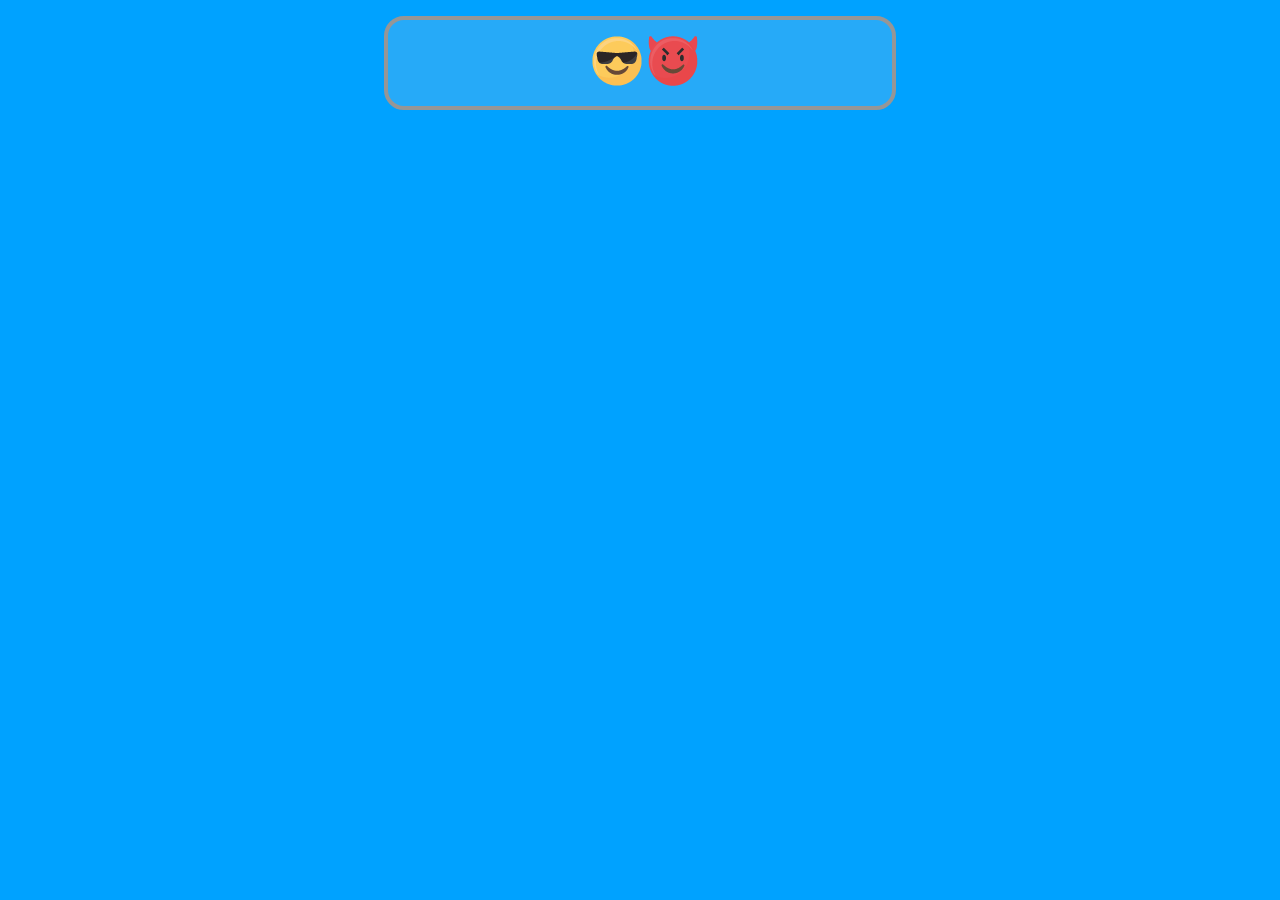
<file: index.html>
<!DOCTYPE html>
<html lang="en">
<head>
    <meta charset="UTF-8">
    <meta name="viewport" content="width=device-width, initial-scale=1.0">
    <link rel="stylesheet" href="./assets/css/style.css" />
    <title>Documento de Prueba</title>
</head>
<body class="fondo">
    <div class="dock-wrapper">
        <ul class="dock" >
            <li>
                <img src="./assets/img/image1.png" alt="demo img">
            </li>
            <li>
                <img src="./assets/img/image2.png" alt="demo img">
            </li> 
        </ul>
    </div>
</body>
</html>
</file>
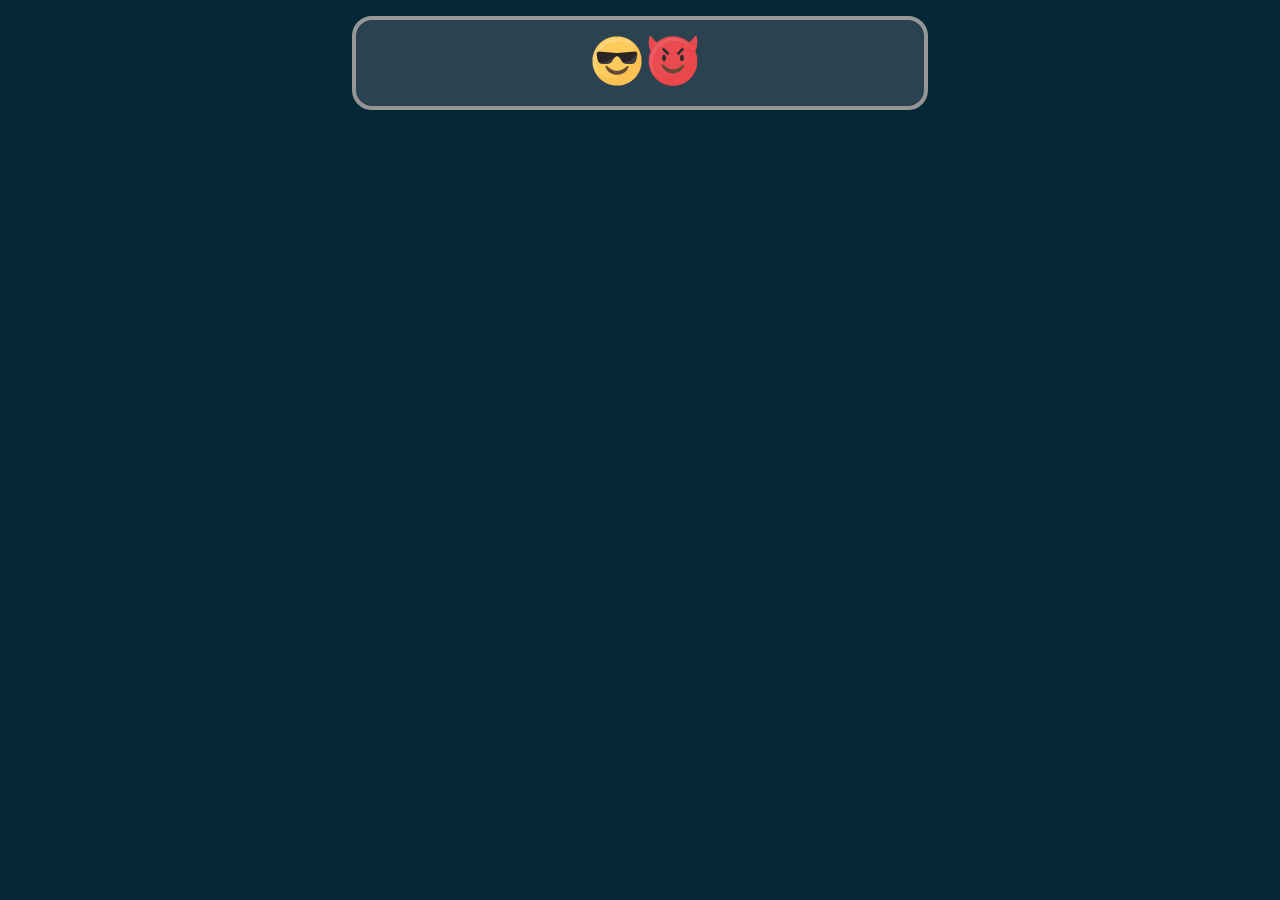
<file: SidewaySelection/index.html>
<!DOCTYPE html>
<html lang="en">
<head>
    <meta charset="UTF-8">
    <meta name="viewport" content="width=device-width, initial-scale=1.0">
    <link rel="stylesheet" href="./assets/css/style.css" />
    <title>Documento de Prueba</title>
</head>
<body class="fondo">
    <div class="dock-wrapper">
        <ul class="dock" >
            <li>
                <img src="./assets/img/image1.png" alt="demo img">
            </li>
            <li>
                <img src="./assets/img/image2.png" alt="demo img">
            </li> 
        </ul>
    </div>
</body> 
</html>
</file>
<file: assets/css/style.css>
.fondo {
    background-color: #00a2ff;
}

.dock-wrapper {
    min-width: 100px;
    max-width: 40vw;
    margin-inline: auto;
}
.dock {
    --item-width: 40px;
    --dock-padding: 1em;

    display:flex;
    justify-content: center;
    align-items: center;
    gap: 1em;

    max-height: calc(var(--item-width) + var(--dock-padding) * 2);
    padding: var(--dock-padding);
    background-color: hsla(0, 24%, 87%, 0.164);
    border: 4px solid hsl(0, 0%, 59%);
    backdrop-filter: blur(10px);
    border-radius: 20px;
}
.dock li {
    list-style: none;
    width: var(--item-width);
    aspect-ratio: 1;

    border-radius: 100vmax;
    cursor: pointer;
}
.dock li,
.dock img {
    transition-timing-function: ease-out;
    transition-duration: 300ms;
}
.dock li{
    transition-property: width;
}
.dock img {
    transition-property: translate;
}

.dock li:hover{
    width: calc(var(--item-width) * 1.85);
}
.dock li:hover img {
    translate: 0 -45%;
}

.dock li:hover + li,
.dock li:has(+ li:hover){
    width: calc(var(--item-width)* 1.55);
}
.dock li:hover + li img,
.dock li:has(+ li:hover) img {
    translate: 0 -15%;
}
</file>
<file: SidewaySelection/assets/css/style.css>
.fondo {
    background-color: #062738;
}

.dock-wrapper {
    min-width: 100px;
    max-width: 45vw;
    margin-inline: auto;
}
.dock {
    --item-width: 40px;
    --dock-padding: 1em;

    display:flex;
    justify-content: center;
    align-items: center;
    gap: 1em;

    max-height: calc(var(--item-width) + var(--dock-padding) * 2);
    padding: var(--dock-padding);
    background-color: hsla(0, 24%, 87%, 0.164);
    border: 4px solid hsl(0, 0%, 59%);
    backdrop-filter: blur(10px);
    border-radius: 20px;
}
.dock li {
    list-style: none;
    width: var(--item-width);
    aspect-ratio: 1;

    border-radius: 100vmax;
    cursor: pointer;
}
.dock li,
.dock img {
    transition-timing-function: ease-out;
    transition-duration: 300ms;
}
.dock li{
    transition-property: width;
}
.dock img {
    transition-property: translate;
}

.dock li:hover{
    width: calc(var(--item-width) * 1.85);
}
.dock li:hover img {
    translate: 0 -45%;
}

.dock li:hover + li,
.dock li:has(+ li:hover){
    width: calc(var(--item-width)* 1.55);
}
.dock li:hover + li img,
.dock li:has(+ li:hover) img {
    translate: 0 -15%;
}
</file>
